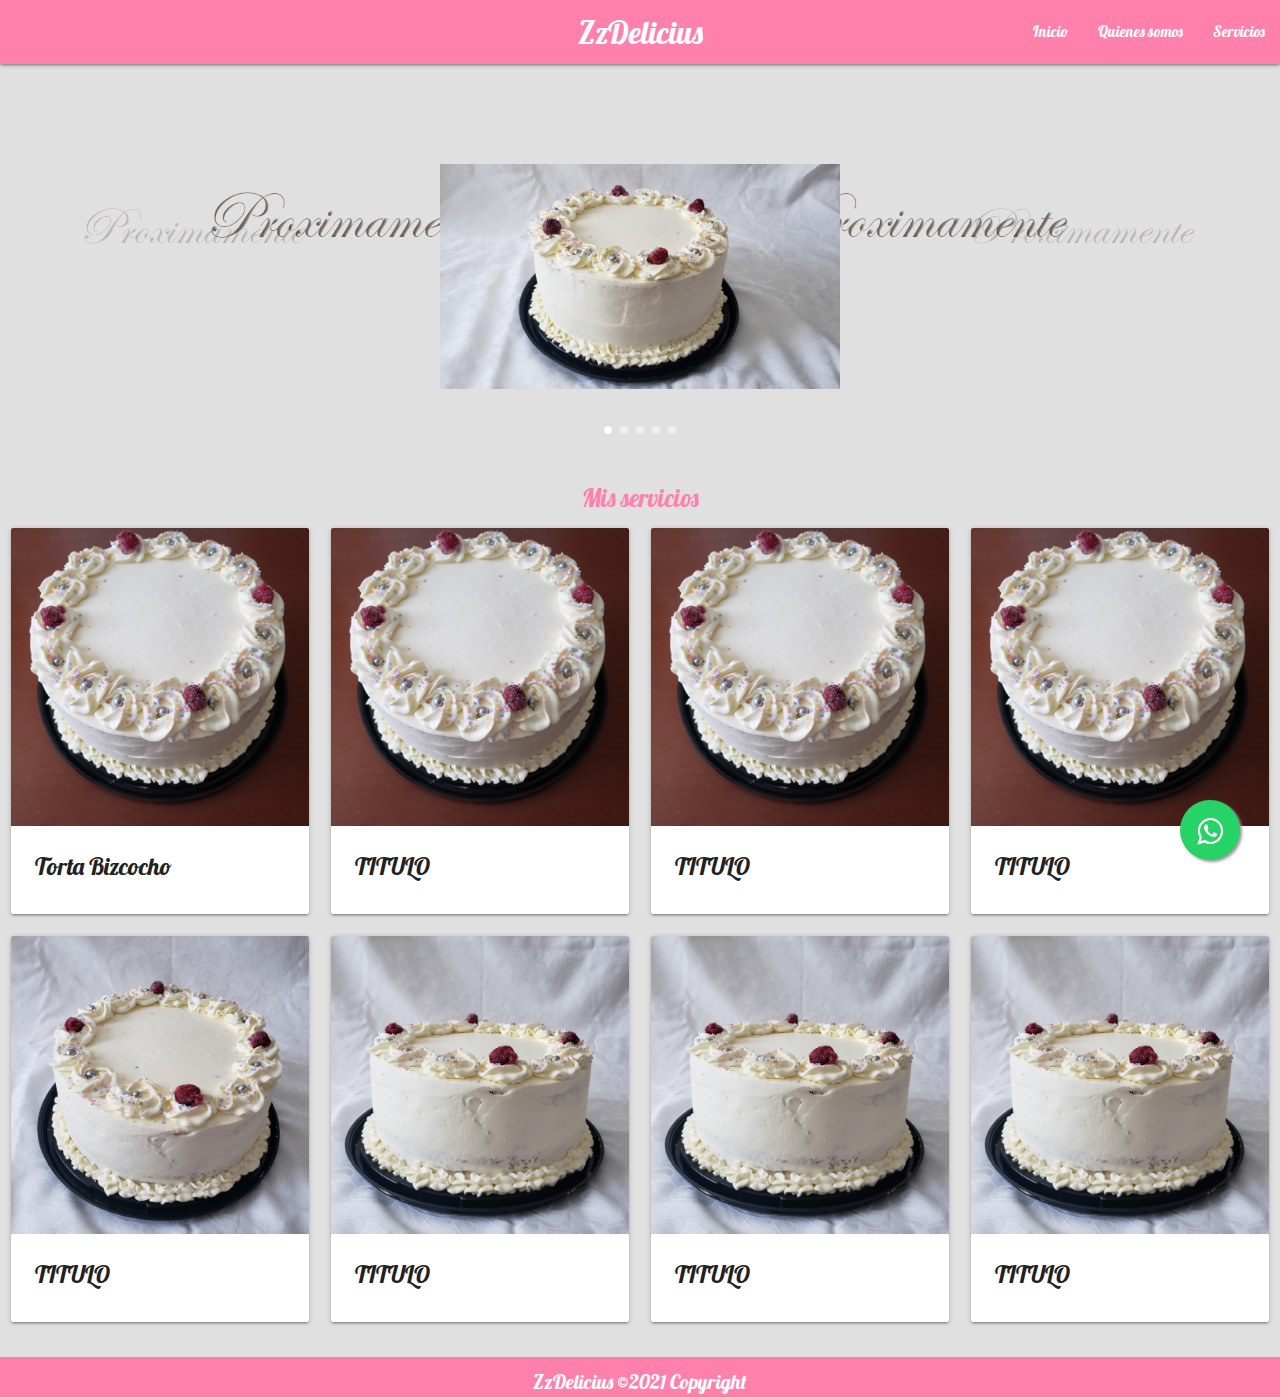
<file: servicios.html>
<!DOCTYPE html>
<html lang="en">
<head>
    <meta charset="UTF-8">
    <meta http-equiv="X-UA-Compatible" content="IE=edge">
    <meta name="viewport" content="width=device-width, initial-scale=1.0">
    <title>Servicios ZzDelicius</title>
<!--MI CSS-->
    <link rel="stylesheet" href="css/style.css">
    <link rel="js" href="js/script.js">
<!--MI CSS END-->
<!--CSS MATERIALIZE--> 
    <link rel="stylesheet" href="https://cdnjs.cloudflare.com/ajax/libs/materialize/1.0.0/css/materialize.min.css">
<!--CSS MATERIALIZE END-->
<!--GOOGLE FONT-->
    <link rel="preconnect" href="https://fonts.gstatic.com">
    <link href="https://fonts.googleapis.com/css2?family=Lobster&display=swap" rel="stylesheet">
    <link href="https://fonts.googleapis.com/icon?family=Material+Icons" rel="stylesheet">
<!--GOOGLE FONT END-->
<!--WHATSAPP-->
<link rel="stylesheet" href="css/whatsapp.css">
<!--WHATSAPP END-->
</head>
<body>
<!--NAVBAR-->
<nav>
  <div class="nav-wrapper pink accent-1">
    <a href="#!" class="brand-logo  center">ZzDelicius</a>
    <a href="#" data-target="mobile-demo" class="sidenav-trigger"><i class="material-icons">menu</i></a>
    <ul class="right hide-on-med-and-down">
      <li><a href="index.html" >Inicio</a></li>
      <li><a href="index.html" >Quienes somos</a></li>
      <li><a href="servicios.html">Servicios</a></li>
    </ul>
  </div>
</nav>
<ul class="sidenav pink accent-1" id="mobile-demo">
  <li><a class="itemv1" href="index.html" >Inicio</a></li>
  <li><a class="itemv1" href="index.html" >Quienes somos</a></li>
  <li><a class="itemv1" href="servicios.html">Servicios</a></li>
</ul>
<!--NAVBAR END-->
<!--BODY-->
<div class="main">
<!--CARRUSEL-->
<div class="container-section">
  <div class="row">
    <div class="col m12 s12">
      <div class="carousel carusel-slider">
        <a class="carousel-item" href="#" style="width: 400px;"><img src="img/Torta Bizcocho/1 (3).jpg"></a>
        <a class="carousel-item" href="#" style="width: 400px;"><img src="img/pp.png"></a>
        <a class="carousel-item" href="#" style="width: 400px;"><img src="img/pp.png"></a>
        <a class="carousel-item" href="#" style="width: 400px;"><img src="img/pp.png"></a>
        <a class="carousel-item" href="#" style="width: 400px;"><img src="img/pp.png"></a>
    </div>
    </div>
  </div>
</div>
<!--CARRUSEL END-->
<!--WHATSAPP-->
<link rel="stylesheet" href="https://maxcdn.bootstrapcdn.com/font-awesome/4.5.0/css/font-awesome.min.css">
<a href="https://api.whatsapp.com/send?phone=56996121316&text=Hola,%20quisiera%20saber%20m%C3%A1s%20sobre%20sus%20productos." class="float" target="_blank">
<i class="fa fa-whatsapp my-float"></i>
</a>
<!--WHATSAPP END-->
<div class="container-fluid">
    <a href=""class="texto-1 valing-wrapper"> <h5 class="center-align">Mis servicios</h5></a>
    <div class="row">
      <!--PRODUCTO-->
            <div class="col s12 m3">
              <div class="card">
                <div class="card-image waves-effect waves-block waves-light">
                  <img class="activator"  src="img/Torta Bizcocho/1 (6).jpg">
                </div>
                <div class="card-content">
                  <span class="card-title activator grey-text text-darken-4">Torta Bizcocho</span>
                </div>
                <div class="card-reveal">
                  <span class="card-title grey-text text-darken-4">Torta Bizcocho de vainilla  con semillas de amapolas<i class="material-icons right">close</i></span>
                  <p>
                    <br>
                    Relleno<br>
                    Manjar Nuez<br>
                    chantilly frambuesas<br>
                    Cubierta con crema chantilly<br>
                    Para 20 personas
                  </p>
                </div>
              </div>
            </div>
      <!--PRODUCTO-->
      <div class="col s12 m3">
        <div class="card">
          <div class="card-image waves-effect waves-block waves-light">
            <img class="activator" src="img/Torta Bizcocho/1 (6).jpg">
          </div>
          <div class="card-content">
            <span class="card-title activator grey-text text-darken-4">TITULO</span>
          </div>
          <div class="card-reveal">
            <span class="card-title grey-text text-darken-4">TITULO<i class="material-icons right">close</i></span>
            <p>DESCRIPCIÓN</p>
          </div>
        </div>
      </div>
      <!--PRODUCTO-->
      <div class="col s12 m3">
        <div class="card">
          <div class="card-image waves-effect waves-block waves-light">
            <img class="activator" src="img/Torta Bizcocho/1 (6).jpg">
          </div>
          <div class="card-content">
            <span class="card-title activator grey-text text-darken-4">TITULO</span>
          </div>
          <div class="card-reveal">
            <span class="card-title grey-text text-darken-4">TITULO<i class="material-icons right">close</i></span>
            <p>DESCRIPCIÓN</p>
          </div>
        </div>
      </div>
      <!--PRODUCTO-->
      <div class="col s12 m3">
        <div class="card">
          <div class="card-image waves-effect waves-block waves-light">
            <img class="activator" src="img/Torta Bizcocho/1 (6).jpg">
          </div>
          <div class="card-content">
            <span class="card-title activator grey-text text-darken-4">TITULO</span>
          </div>
          <div class="card-reveal">
            <span class="card-title grey-text text-darken-4">TITULO<i class="material-icons right">close</i></span>
            <p>DESCRIPCIÓN</p>
          </div>
        </div>
      </div>
      <!--PRODUCTO-->
      <div class="col s12 m3">
        <div class="card">
          <div class="card-image waves-effect waves-block waves-light">
            <img class="activator" src="img/Torta Bizcocho/1 (2).jpg">
          </div>
          <div class="card-content">
            <span class="card-title activator grey-text text-darken-4">TITULO</span>
          </div>
          <div class="card-reveal">
            <span class="card-title grey-text text-darken-4">TITULO<i class="material-icons right">close</i></span>
            <p>DESCRIPCIÓN</p>
          </div>
        </div>
      </div>
      <!--PRODUCTO-->
      <div class="col s12 m3">
        <div class="card">
          <div class="card-image waves-effect waves-block waves-light">
            <img class="activator" src="img/Torta Bizcocho/1 (1).jpg">
          </div>
          <div class="card-content">
            <span class="card-title activator grey-text text-darken-4">TITULO</span>
          </div>
          <div class="card-reveal">
            <span class="card-title grey-text text-darken-4">TITULO<i class="material-icons right">close</i></span>
            <p>DESCRIPCIÓN</p>
          </div>
        </div>
      </div>
      <!--PRODUCTO-->
      <div class="col s12 m3">
        <div class="card">
          <div class="card-image waves-effect waves-block waves-light">
            <img class="activator" src="img/Torta Bizcocho/1 (1).jpg">
          </div>
          <div class="card-content">
            <span class="card-title activator grey-text text-darken-4">TITULO</span>
          </div>
          <div class="card-reveal">
            <span class="card-title grey-text text-darken-4">TITULO<i class="material-icons right">close</i></span>
            <p>DESCRIPCIÓN</p>
          </div>
        </div>
      </div>
      <!--PRODUCTO-->
      <div class="col s12 m3">
        <div class="card">
          <div class="card-image waves-effect waves-block waves-light">
            <img class="activator" src="img/Torta Bizcocho/1 (1).jpg">
          </div>
          <div class="card-content">
            <span class="card-title activator grey-text text-darken-4">TITULO</span>
          </div>
          <div class="card-reveal">
            <span class="card-title grey-text text-darken-4">TITULO<i class="material-icons right">close</i></span>
            <p>DESCRIPCIÓN</p>
          </div>
        </div>
      </div>
      
<!--FIN PRODUCTOS-->
</div>
    
    
</div>
</div>
<!--BODY END-->
<!--FOOTER-->
<footer class="page-footer pink accent-1 center">
  <div class="footer-text center"> ZzDelicius ©2021 Copyright</div>
</footer>
<!--FOOTER END-->
<!--SCRIPT CARRUSEL-->
<script
 src="https://cdnjs.cloudflare.com/ajax/libs/materialize/1.0.0/js/materialize.min.js">
</script>
<script>
    document.addEventListener('DOMContentLoaded', function() {
    var elems = document.querySelectorAll('.carousel');
    var instances = M.Carousel.init(elems,{
        duration:200,
        indicators:true
    });
  });  
</script>
<!--SCRIPT CARRUSEL-->
<!--SCRIPT MENU-->
<script>
  document.addEventListener('DOMContentLoaded', function() {
    var elems = document.querySelectorAll('.sidenav');
    var instances = M.Sidenav.init(elems);
  });
</script>
<!--SCRIPT MENU END-->
</body>
</html>
</file>
<file: css/style.css>
body {
    display: flex;
    min-height: 100vh;
    flex-direction: column;
    font-family: 'Lobster', cursive;
    background-color: #e0e0e0;
  }
.main {
    flex: 1 0 auto;
}
.nav-wrapper{
    padding-left: 20px;;
}
body .page-footer .footer-text{
    font-size: 20px;
    margin-top: -10px;
}
.texto-1{
    text-decoration: none;
    color: #ff80ab;
    font-size: 30px;
}
.sidenav li a{
    color: white;
}

.sidenav .itemv1{
    color: white;
    font-size: 30px;
    margin: 30px;
}
/* Start: Google Maps Responsive */
.map-responsive {
    overflow:hidden;
    padding-bottom:400px; /*Reduce este valor si el mapa fuera muy alto, por ejemplo 250px, puedes usar porcentajes, 50%*/
    position:relative;
    height:0;
}
.map-responsive iframe{
    left:0;
    top:0;
    height:100%;
    width:100%;
    position:absolute;
}
/* End: Google Maps Responsive */
</file>
<file: css/whatsapp.css>
.float{
	position:fixed;
	width:60px;
	height:60px;
	bottom:40px;
	right:40px;
	background-color:#25d366;
	color:#FFF;
	border-radius:50px;
	text-align:center;
  font-size:30px;
	box-shadow: 2px 2px 3px #999;
  z-index:100;
}
.float:hover {
	text-decoration: none;
	color: #25d366;
  background-color:#fff;
}

.my-float{
	margin-top:16px;
}
</file>
